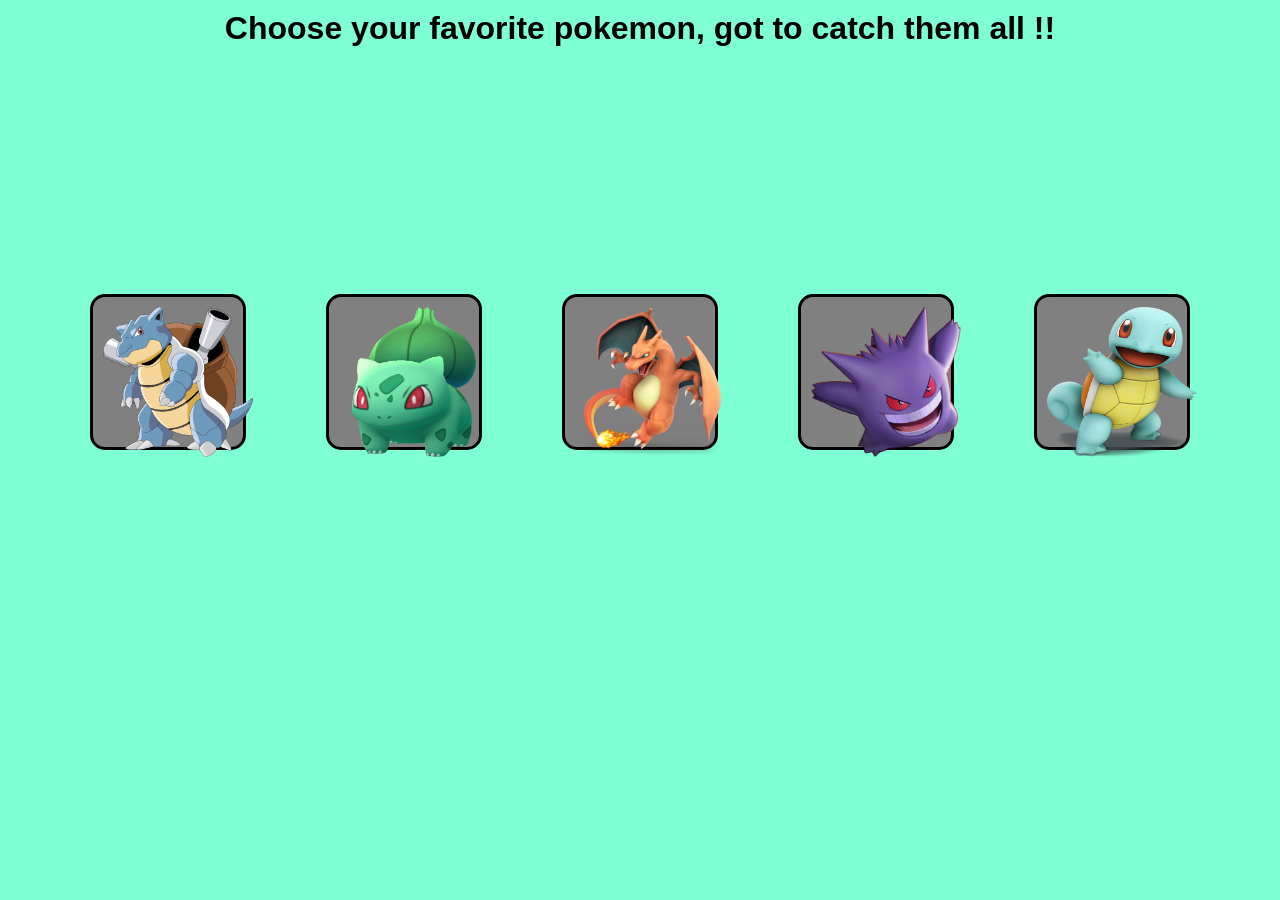
<file: 2 Imagenes Agrupadas/index.html>
<!doctype html>
<html lang="en">
  <head>
    <meta charset="UTF-8" />
    <meta name="viewport" content="width=device-width, initial-scale=1.0" />
    <title>Document</title>
    <link rel="stylesheet" href="styles.css" />
  </head>
  <body>
    <h1>Choose your favorite pokemon, got to catch them all !!</h1>
      <div class="image-container">
        
      <div class="image">
        <img src="./images/blastoise.png" />
        <span class="name">
          <span class="text">blastoise</span>
        </span>
      </div>
      <div class="image">
        <img src="./images/bulbasaur.png" />
        <span class="name">
          <span class="text">bulbasaur</span>
        </span>
      </div>
      <div class="image">
        <img src="./images/charizard.png" />
        <span class="name">
          <span class="text">charizard</span>
        </span>
      </div>
      <div class="image">
        <img src="./images/gengar.png" />
        <span class="name">
          <span class="text">gengar</span>
        </span>
      </div>
      <div class="image">
        <img src="./images/squirtle.png" />
        <span class="name">
          <span class="text">squirtle</span>
        </span>
      </div>
    </div>
  </body>
</html>
</file>
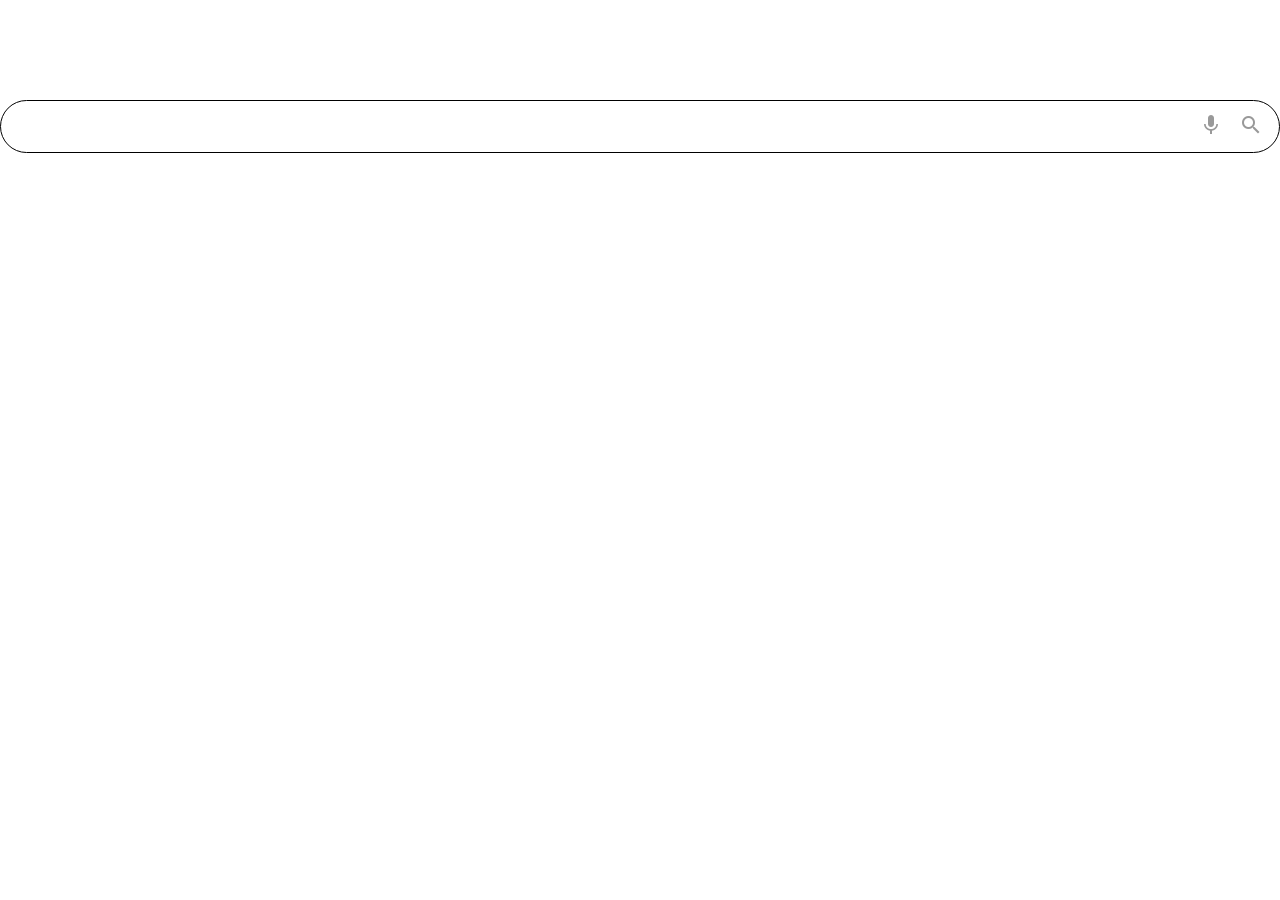
<file: 3 Barra de busqueda/index.html>
<!DOCTYPE html>
<html lang="en">
<head>
    <meta charset="UTF-8">
    <meta name="viewport" content="width=device-width, initial-scale=1.0">
    <title>SearchBar</title>
    <link rel="stylesheet" href="./styles.css">
    <link href="https://fonts.googleapis.com/icon?family=Material+Icons"
      rel="stylesheet">
      <link href="./charizard.png" type="image/x-icon" rel="shortcut icon">

</head>
<body>
    <div class="search-bar">
       <input type="text">
        <div class="actions">
            
            <button><span class="material-icons">mic</span></button>
            <button><span class="material-icons">search</span></button>
        </div>
       </div>
    </div>
    
</body>
</html>
</file>
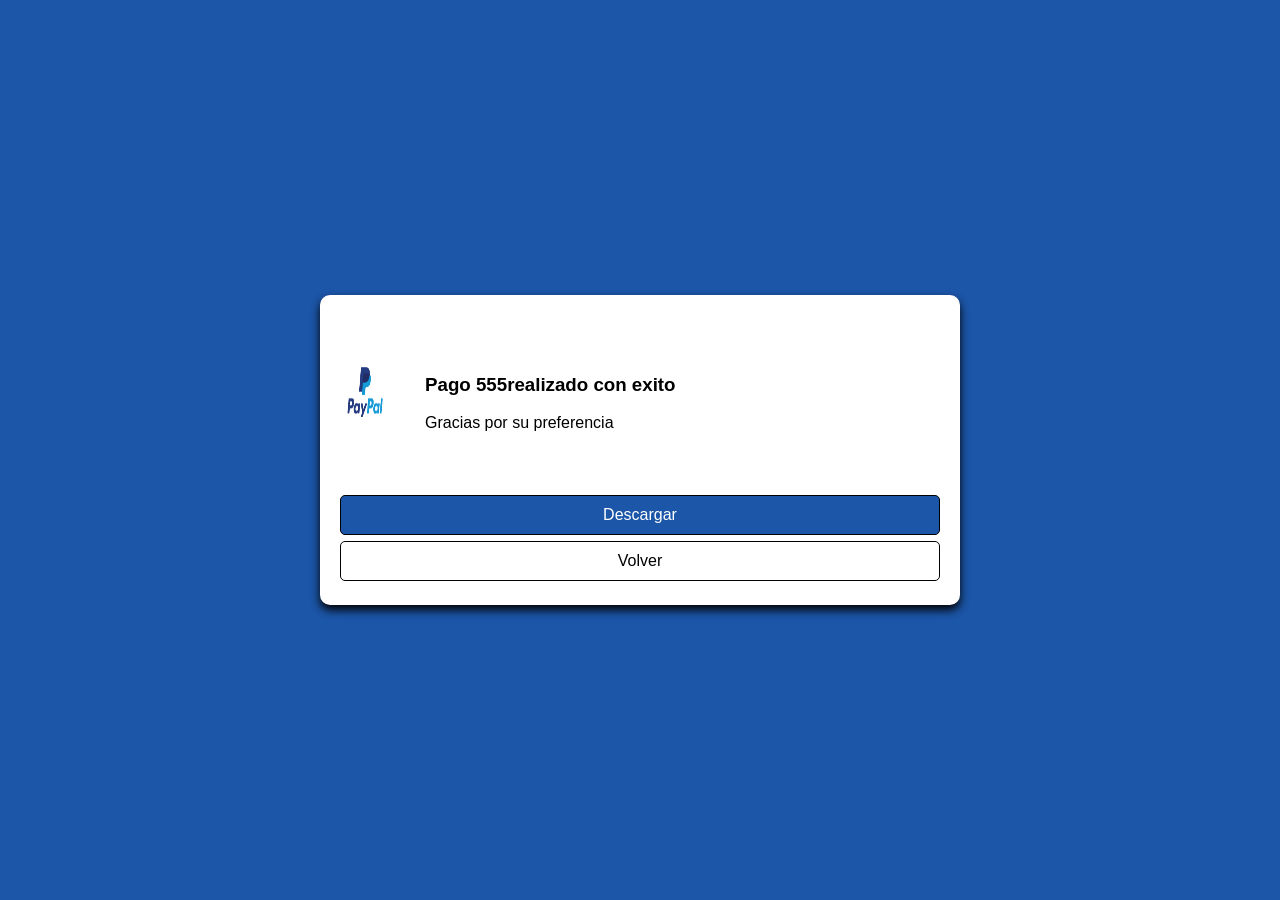
<file: 4 Card Confirmation/index.html>
<!DOCTYPE html>
<html lang="en">
<head>
    <meta charset="UTF-8">
    <meta name="viewport" content="width=device-width, initial-scale=1.0">
    <title>Card Confirmation</title>
    <link rel="stylesheet" type="image/x-icon" href="./images/logo-paypal.png">
   <link rel="stylesheet" href="./styles.css">
</head>
<body>
    

   <div class="card-container">
    <div class="card">
        <div class="content">
         <div class="header">
            <div class="image-container">
             <img   src="./images/logo-paypal.png" alt="paypal image">
            </div>
          <div class="text-container">
          <h3 class="title">Pago 555realizado con exito</h3>
          <span>Gracias por su preferencia</h2>
         </div>
         </div>

          <div class="body">
          <div class="actions">
            <buton class="descargar-btn">Descargar</buton>
            <buto class="volver-btn">Volver</buton>
          </div>
         </div>
        </div>
     </div>
   </div>
</body>
</html>
</file>
<file: 2 Imagenes Agrupadas/styles.css>
body{
    padding: 0px;
    margin: 0px;
    box-sizing: border-box;
    background-color: aquamarine;
    font-family: sans-serif;
   
}

h1{
   display: flex;
   justify-content: center;
   height: -20vh;
   margin-top: 10px;
}
.image-container{
    display: flex;
    flex-wrap: wrap;
    justify-content: center;
    align-items:center;
    height: 50vh;
    width: 100vw;
    
}


.image-container .image > img{
    height: 150px;
    width: 150px;
    padding: 10px;
    transition: transform 0.3s ease-in-out;
    
}

.image{
     height: 150px;
    width: 150px;
    border: solid black;
    border-radius: 15px;
    margin: 45px 40px 35px;
    background-color: gray;
    margin-top: 15%;
    position: relative;

}
.image-container .image:hover .name{
    display: inline-block;   
  transform: translateY(-20px);
}


.image-container .image .name {
      display: none;
      position: absolute;
      color:aliceblue;
      min-width: 100px;
      width: 150px;
      color: white;
      border-radius: 5px;
      background-color: black;
      position: absolute;
      top: -55px;
      /* left:auto */
}



.image-container .image .name .text{
    display: inline-block;
    text-transform: capitalize;
    /* border: 5px solid black; */
    overflow: hidden;
    white-space: nowrap;
    text-align: center;
    padding-left: 5%;
     max-width: 150px;
    margin: 10px auto;
    text-overflow: ellipsis;
}


.image-container .image .name::before{
    content: "";
    position: absolute;
    width: 1px;
    height: 1px;
    left: 40%;
    bottom: -20px;
    /* background-color: blue; */
    border-top: 10px solid black;
    border-left: 10px solid transparent;
    border-right: 10px solid transparent;
    border-bottom: 10px solid transparent;
}
.image-container .image:hover img{
    transform: translateY(-3px);
}
</file>
<file: 3 Barra de busqueda/styles.css>
.material-icons {
    font-family: 'Material Icons';
    font-weight: normal;
    font-style: normal;
    font-size: 24px;  /* Preferred icon size */
    display: inline-block;
    line-height: 1;
    text-transform: none;
    letter-spacing: normal;
    word-wrap: normal;
    white-space: nowrap;
    direction: ltr;
  
    /* Support for all WebKit browsers. */
    -webkit-font-smoothing: antialiased;
    /* Support for Safari and Chrome. */
    text-rendering: optimizeLegibility;
  
    /* Support for Firefox. */
    -moz-osx-font-smoothing: grayscale;
  
    /* Support for IE. */
    font-feature-settings: 'liga';
  }

  body{
    padding: 0px;
    margin: 0px;
    box-sizing: border-box;
  }

  .search-bar{
    border: solid 1px black;
    border-radius: 30px;
    display: flex;
    flex-direction: row;
    justify-content: center;
    align-items: center;
    padding: 5px 10px;
    margin: 100px auto;
  }

  .search-bar:focus-within{
    border: solid 1px blue;
    box-shadow: 1px 2px 5px rgba(36, 31, 31,0.2);
  }

 .search-bar input{
     border: 0px;
     outline: 0px;
     padding:  10px;
     font-size: 18px;
     flex: 1;

  }

  .search-bar .actions button{
    border: 0px;
    outline: 0px;
    background: none;
    color: #999;
    cursor: pointer;
  }

  .search-bar .actions button:hover{
    color:blue
  }
</file>
<file: 4 Card Confirmation/styles.css>
body{
    padding: 0px;
    margin: 0px;
    font-family: sans-serif;
   

}

.card-container{
    background-color: #1c56a8;
    width: 100%;
    height: 100%;
    display: flex;
    justify-content: center;
    align-items: center;
    position: fixed;
}



.card-container .card{
    width: 600px;
    height: 250px;
    border-radius: 10px;
    background-color: white;
    padding: 10px 20px;
    box-shadow: 0px 5px 10px;
    padding-top: 50px;
}

 .header .image-container img{
    width: 50px;
    height: 50px;
}

.header {
    display: flex;
    align-items: center;
    
}

.text-container{
  display: flex;
  flex-direction: column;
  padding: 10px 15px;
  margin-left: 20px;
  font-family: 'Trebuchet MS', 'Lucida Sans Unicode', 'Lucida Grande', 'Lucida Sans', Arial, sans-serif;
}

.body .actions{
    display: flex;
    flex-direction: column;
    justify-content: center;
    align-items: stretch;
    padding-top: 50px;
    
}

.body .actions .descargar-btn,.volver-btn{
    border: solid 1px  black;
   
    margin: 3px 0px;
    padding: 10px;
    border-radius: 5px;
    text-align: center;
    font-family: sans-serif;
    cursor: pointer;
}

.body .actions .descargar-btn{
    background-color: #1c56a8;
    color: white;
}

.body .actions .descargar-btn:hover,.volver-btn:hover{
    border-color: green;
}

@media (max-width:360px){
    .card-container{
        padding: 0px;
        margin: 0px;
    }

    .card-container .card{
         padding: 0px;
        margin: 0px;
    }
   .body .actions{
          padding: 0px;
        margin: 0px;
    }

    .body .actions .descargar-btn,.volver-btn{
         padding: 1px;
        margin: 1px;
    }
}
</file>
